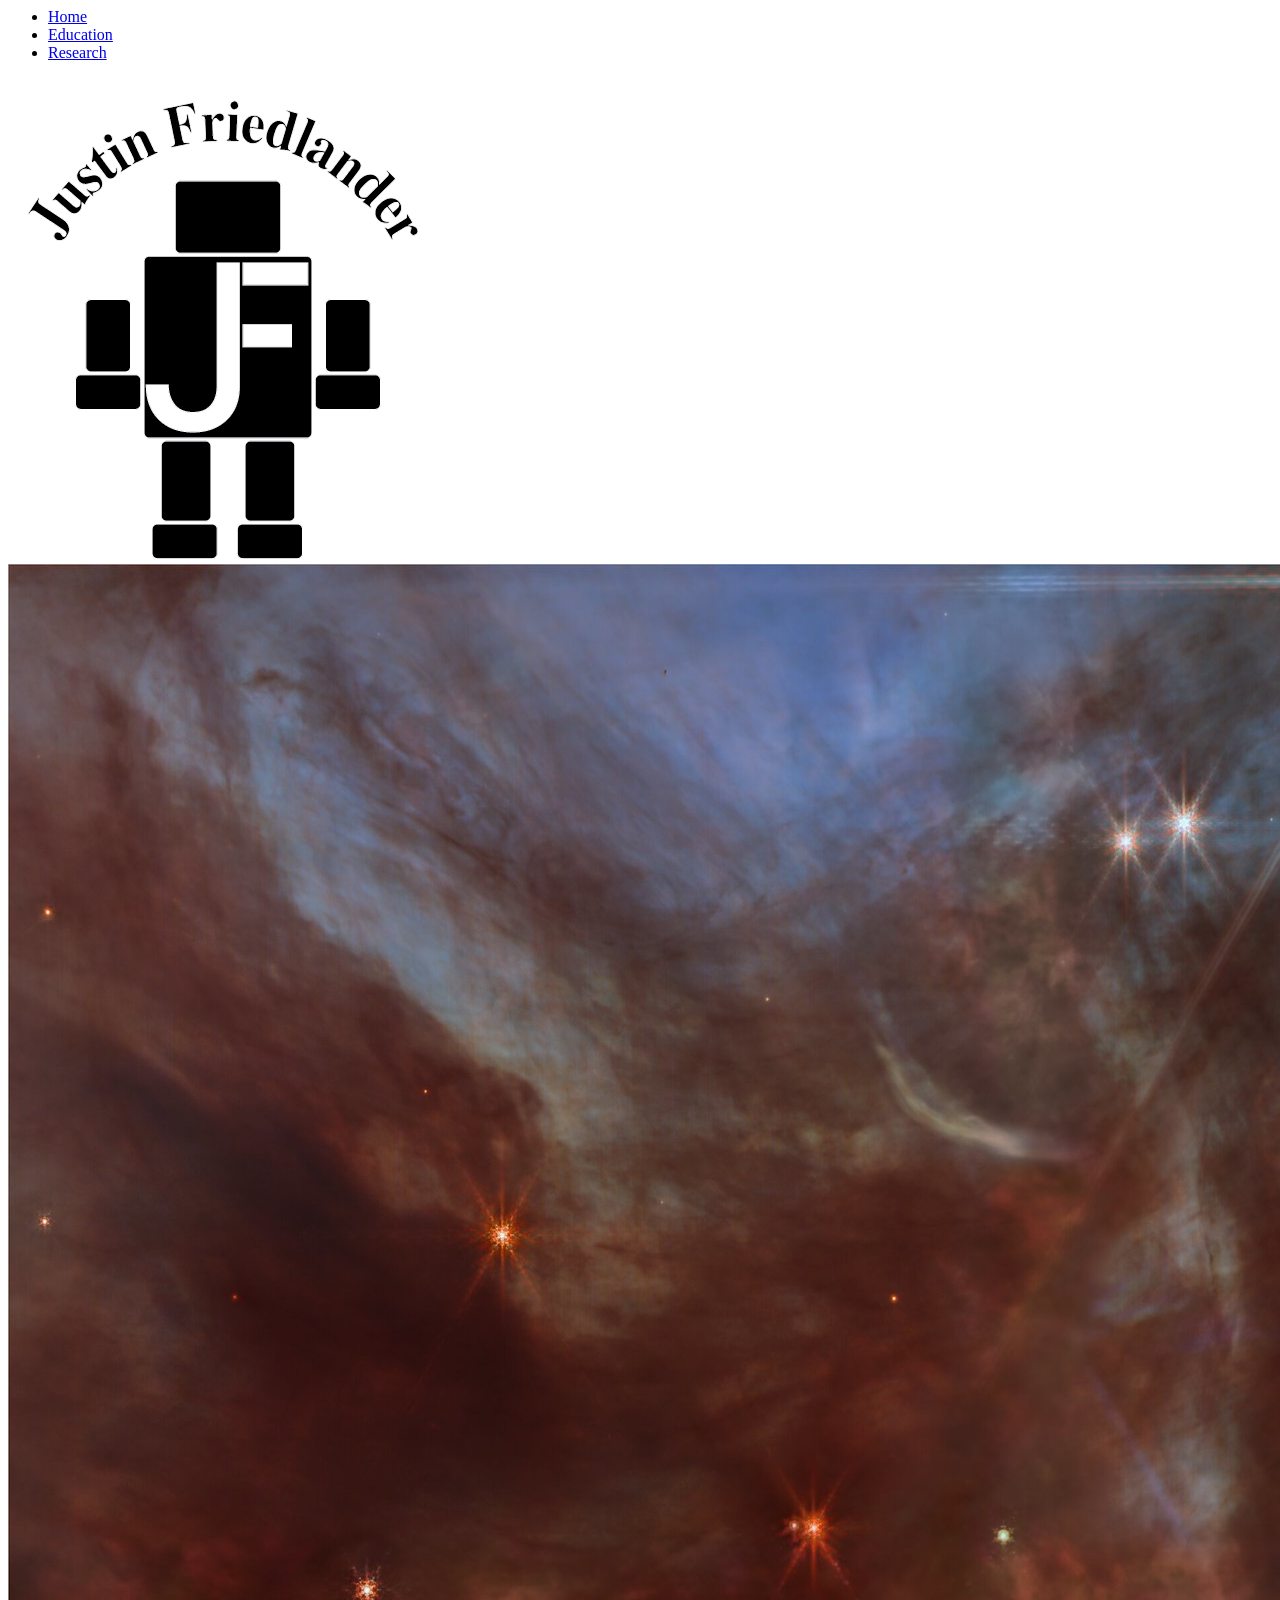
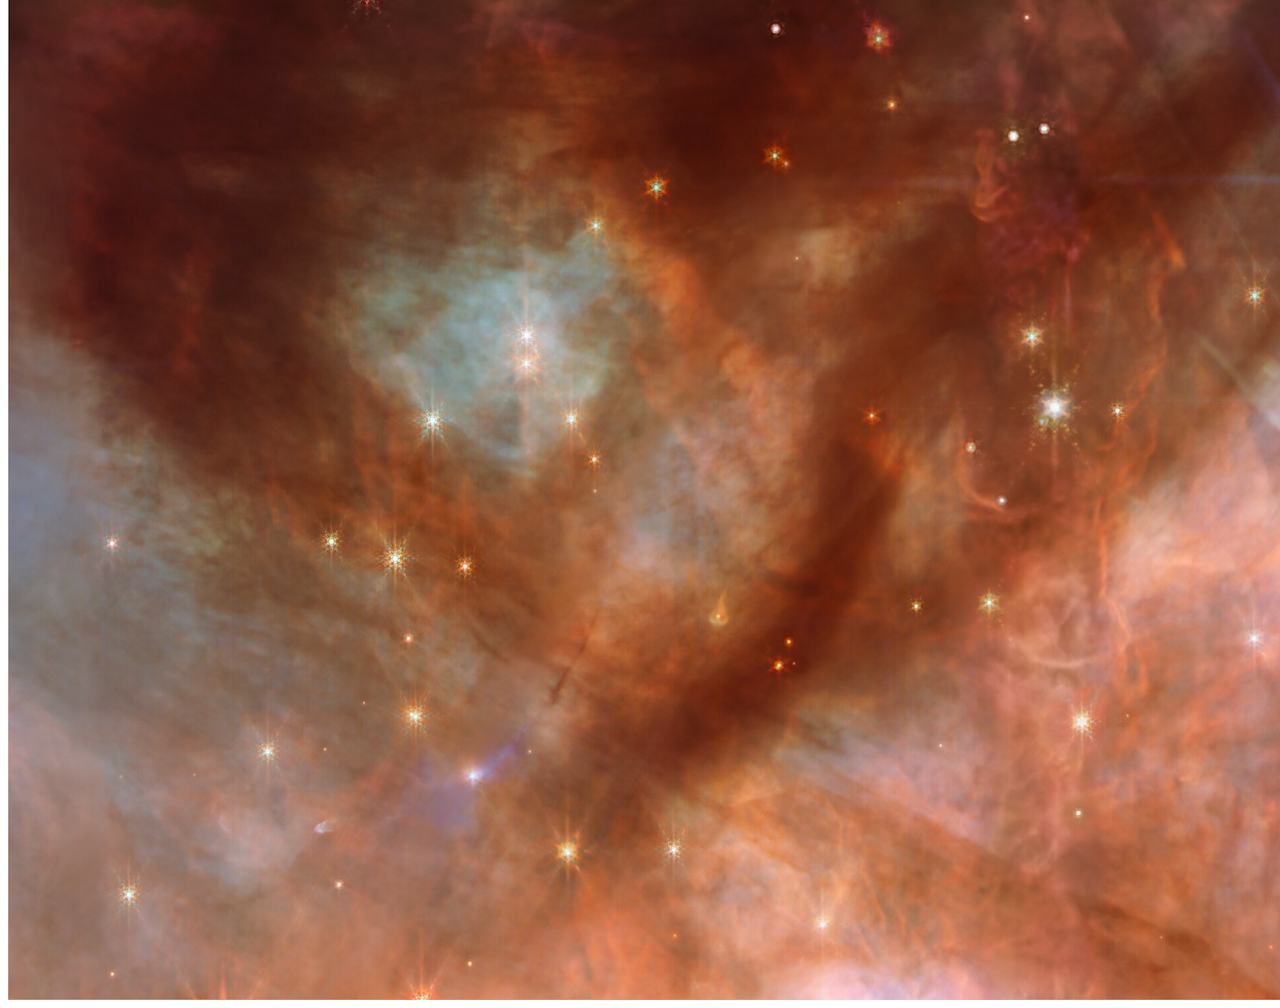
<file: Pages/top-section.html>
<body>
    <!-- Navbar -->
    <nav
        id="nav-bar"
        class="fixed top-0 left-0 w-full border-b text-sm z-50"
    >
        <ul
            class="flex flex-wrap justify-center items-center m-0 p-0 list-none"
        >
            <li class="page" id="home">
                <a
                    href="/index.html"
                    class="block p-2 md:p-4 text-xs md:text-sm lg:text-base uppercase transition-all duration-200 ease-in-out hover:text-c3153a break-words whitespace-normal"
                >
                    Home
                </a>
            </li>
            <li class="page" id="education">
                <a
                    href="/Pages/education.html"
                    class="block p-2 md:p-4 text-xs md:text-sm lg:text-base uppercase transition-all duration-200 ease-in-out hover:text-c3153a break-words whitespace-normal"
                >
                    Education
                </a>
            </li>
            <li class="page" id="research">
                <a
                    href="/Pages/research.html"
                    class="block p-2 md:p-4 text-xs md:text-sm lg:text-base uppercase transition-all duration-200 ease-in-out hover:text-c3153a break-words whitespace-normal"
                >
                    Research
                </a>
            </li>
        </ul>
    </nav>
    
    <!--Background Image + Logo-->
    <header>
        <section class="logo-container">
            <img
                src="/Resources/Full Logo Transparent.png"
                id="Logo-Image"
                alt="Justin Friedlander"
            />
            <img
                src="/Resources/Website Background.jpg"
                id="Background-Image"
                alt="Background Image"
            />
        </section>
    </header>
</body>
</file>
